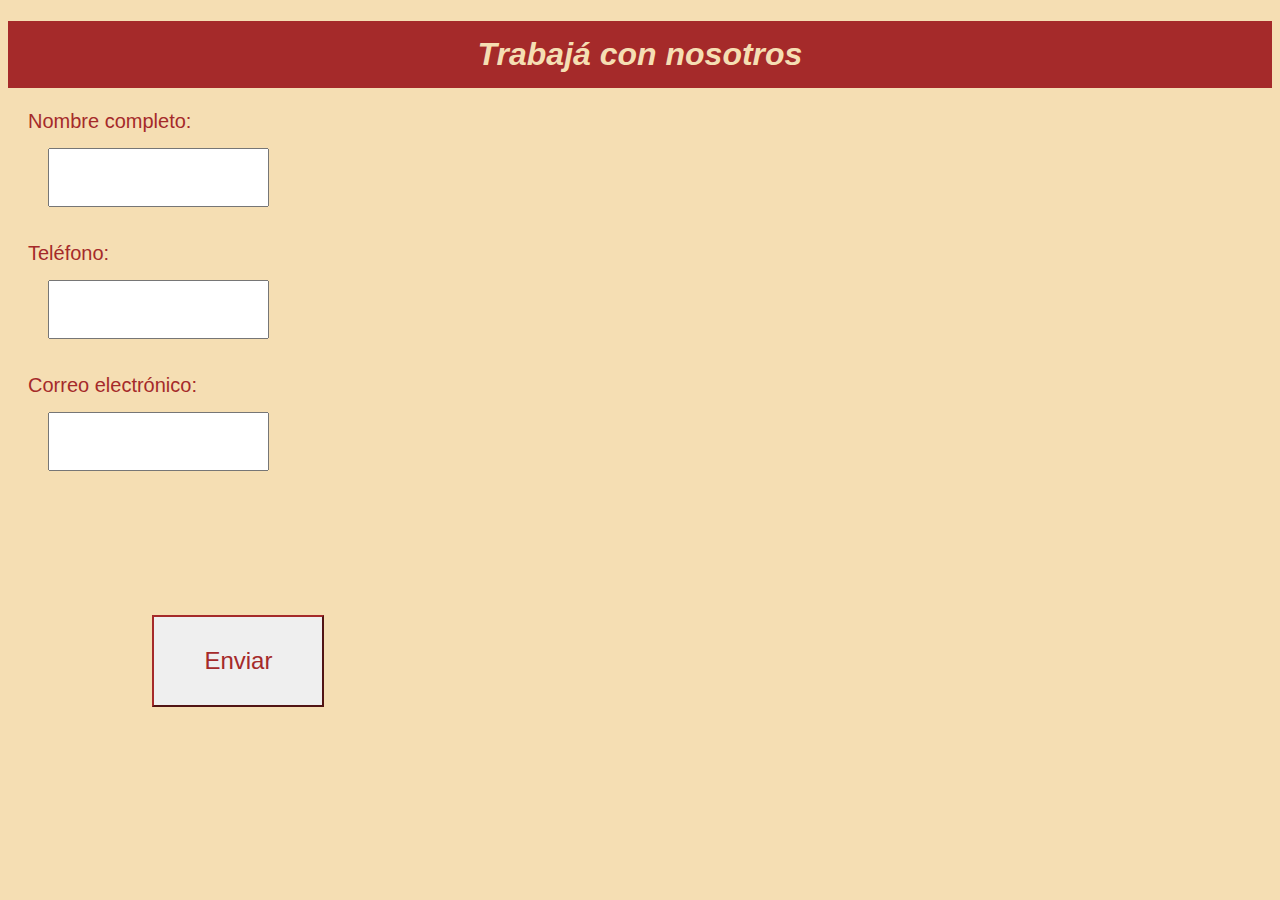
<file: form.html>
<!DOCTYPE html>
<html lang="en">
<head>
    <meta charset="UTF-8">
    <meta name="viewport" content="width=device-width, initial-scale=1.0">
    <title>Tienda Cuts</title>
    <link rel="stylesheet" href="style.css">
</head>
<body>

        <h1>Trabajá con nosotros</h1>

    <div>
        <form action="">
            <label for="nombre">Nombre completo:</label>
            <input type="text" name="nombre" id="nombre" required>

            <label for="telefono">Teléfono:</label>
            <input type="text" name="telefono" id="telefono" required>

            <label for="mail">Correo electrónico:</label>
            <input type="text" name="mail" id="mail" required>

            <br><button type="submit">Enviar</button>
        </form>
    </div>

</body>
</html>
</file>
<file: style.css>
/* Estilos de css  */
body{
    font-family: 'Gill Sans', 'Gill Sans MT', Calibri, 'Trebuchet MS', sans-serif;
    background-color: wheat ;

    
}
h1{
    padding: 15px;
    color: wheat ;
    font-style: italic ;
    background-color: brown;
    text-align: center;
    display: flex;
    justify-content: center;
    
}

header{
    text-align: center ;
}

nav{
    border-style: solid ;
    border-color: brown;
    height: 60px;
    /* display: block; */
    

}

nav ul{
    display: flex;
    text-align: center;
    list-style: none ;
    justify-content: center;
    font-size: 20px;
}

nav a{
    text-decoration: none;
    color: brown ;
    padding: 6px 15px;

}

.product-container{
    display: flex;
    flex-wrap: wrap;

}

.product{
    /* display: block; */
    margin: 10px;
    padding: 10px;
    background-color: brown;
    box-shadow: 0 4px 4px black;
    text-align: center;
}

.product img{
    width: 100%;
    height: auto;

}

.product h3{
    color: wheat;
    font-size: 30px;
}

.product p{
    font-size: 20px;
    color: beige;
}

footer{
    text-align: center;
}


/* -------------------- */
/* Form */

/* header{
    margin-left: 15px;
} */

form{
    margin: 20px 0 0 20px ;
}

label{
    display: block;
    margin: 15px 0;
    color: brown;
    font-size: 20px;
}

input{
    width: max-content;
    margin: 0 0 20px 20px;
    padding: 20px;
        
}
button{
    padding: 30px 50px;
    border-color: brown;
    color: brown;
    font-size: 150%;
    margin: 10% ;
    box-sizing: border-box;
}
</file>
